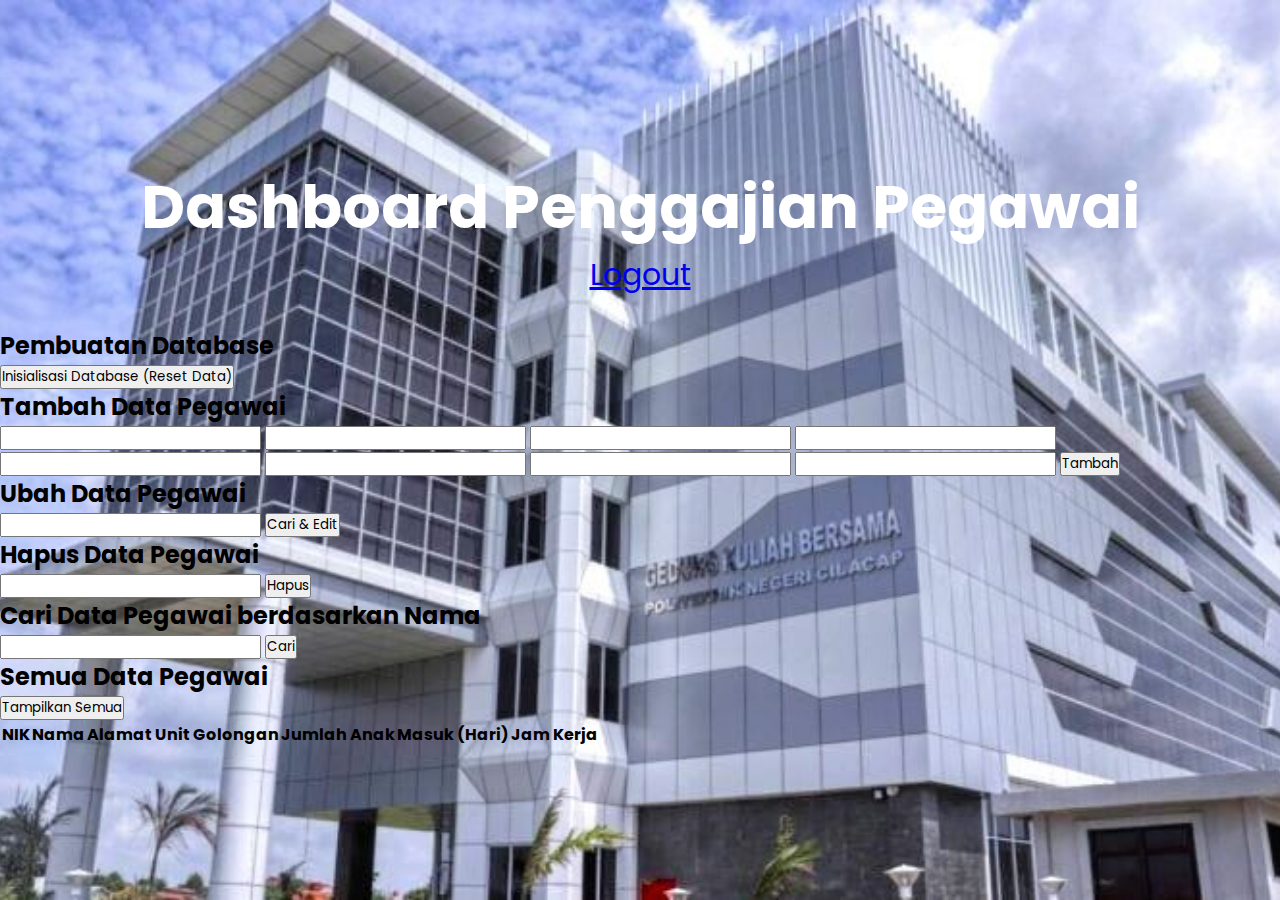
<file: project2/dashboard.html>
<!DOCTYPE html>
<html lang="en">
<head>
    <meta charset="UTF-8">
    <meta name="viewport" content="width=device-width, initial-scale=1.0">
    <link rel="stylesheet" href="style.css">
    <title>Dashboard Penggajian Pegawai</title>
</head>
<body>
    <div class="dashboard-container">
        <header>
            <h1>Dashboard Penggajian Pegawai</h1>
            <nav>
                <a href="index.html">Logout</a>
            </nav>
        </header>

        <section class="features">
            <!-- Pembuatan Database -->
            <div class="feature">
                <h2>Pembuatan Database</h2>
                <button onclick="initializeDatabase()">Inisialisasi Database (Reset Data)</button>
            </div>

            <!-- Tambah Data -->
            <div class="feature">
                <h2>Tambah Data Pegawai</h2>
                <form id="addForm">
                    <input type="text" id="nik" placeholder="NIK" required>
                    <input type="text" id="nama" placeholder="Nama" required>
                    <input type="text" id="alamat" placeholder="Alamat" required>
                    <input type="text" id="unit" placeholder="Unit" required>
                    <input type="text" id="golongan" placeholder="Golongan" required>
                    <input type="number" id="jumlahAnak" placeholder="Jumlah Anak" required>
                    <input type="number" id="masukHari" placeholder="Masuk (Hari)" required>
                    <input type="number" id="jamKerja" placeholder="Jam Kerja" required>
                    <button type="submit">Tambah</button>
                </form>
            </div>

            <!-- Ubah Data -->
            <div class="feature">
                <h2>Ubah Data Pegawai</h2>
                <input type="text" id="editNik" placeholder="Masukkan NIK untuk Edit">
                <button onclick="loadForEdit()">Cari & Edit</button>
                <form id="editForm" style="display:none;">
                    <input type="text" id="editNama" placeholder="Nama">
                    <input type="text" id="editAlamat" placeholder="Alamat">
                    <input type="text" id="editUnit" placeholder="Unit">
                    <input type="text" id="editGolongan" placeholder="Golongan">
                    <input type="number" id="editJumlahAnak" placeholder="Jumlah Anak">
                    <input type="number" id="editMasukHari" placeholder="Masuk (Hari)">
                    <input type="number" id="editJamKerja" placeholder="Jam Kerja">
                    <button type="submit">Simpan Perubahan</button>
                </form>
            </div>

            <!-- Hapus Data -->
            <div class="feature">
                <h2>Hapus Data Pegawai</h2>
                <input type="text" id="deleteNik" placeholder="Masukkan NIK untuk Hapus">
                <button onclick="deleteEmployee()">Hapus</button>
            </div>

            <!-- Cari Data -->
            <div class="feature">
                <h2>Cari Data Pegawai berdasarkan Nama</h2>
                <input type="text" id="searchNama" placeholder="Masukkan Nama">
                <button onclick="searchEmployee()">Cari</button>
                <div id="searchResults"></div>
            </div>

            <!-- Tampilkan Semua -->
            <div class="feature">
                <h2>Semua Data Pegawai</h2>
                <button onclick="displayAll()">Tampilkan Semua</button>
                <table id="employeeTable">
                    <thead>
                        <tr>
                            <th>NIK</th>
                            <th>Nama</th>
                            <th>Alamat</th>
                            <th>Unit</th>
                            <th>Golongan</th>
                            <th>Jumlah Anak</th>
                            <th>Masuk (Hari)</th>
                            <th>Jam Kerja</th>
                        </tr>
                    </thead>
                    <tbody></tbody>
                </table>
            </div>
        </section>
    </div>

    <script>
        // Fungsi untuk inisialisasi database (reset data dengan dummy)
        function initializeDatabase() {
            const dummyData = [
                { nik: "12345", nama: "John Doe", alamat: "Jl. ABC", unit: "IT", golongan: "A", jumlahAnak: 2, masukHari: 20, jamKerja: 8 },
                { nik: "67890", nama: "Jane Smith", alamat: "Jl. XYZ", unit: "HR", golongan: "B", jumlahAnak: 1, masukHari: 22, jamKerja: 7 }
            ];
            localStorage.setItem("employees", JSON.stringify(dummyData));
            alert("Database diinisialisasi!");
            displayAll();
        }

        // Fungsi untuk menambah data
        document.getElementById("addForm").addEventListener("submit", function(event) {
            event.preventDefault();
            const employees = JSON.parse(localStorage.getItem("employees")) || [];
            const newEmployee = {
                nik: document.getElementById("nik").value,
                nama: document.getElementById("nama").value,
                alamat: document.getElementById("alamat").value,
                unit: document.getElementById("unit").value,
                golongan: document.getElementById("golongan").value,
                jumlahAnak: parseInt(document.getElementById("jumlahAnak").value),
                masukHari: parseInt(document.getElementById("masukHari").value),
                jamKerja: parseInt(document.getElementById("jamKerja").value)
            };
            employees.push(newEmployee);
            localStorage.setItem("employees", JSON.stringify(employees));
            alert("Data ditambahkan!");
            displayAll();
            document.getElementById("addForm").reset();
        });

        // Fungsi untuk load data untuk edit
        function loadForEdit() {
            const nik = document.getElementById("editNik").value;
            const employees = JSON.parse(localStorage.getItem("employees")) || [];
            const employee = employees.find(e => e.nik === nik);
            if (employee) {
                document.getElementById("editNama").value = employee.nama;
                document.getElementById("editAlamat").value = employee.alamat;
                document.getElementById("editUnit").value = employee.unit;
                document.getElementById("editGolongan").value = employee.golongan;
                document.getElementById("editJumlahAnak").value = employee.jumlahAnak;
                document.getElementById("editMasukHari").value = employee.masukHari;
                document.getElementById("editJamKerja").value = employee.jamKerja;
                document.getElementById("editForm").style.display = "block";
            } else {
                alert("Pegawai tidak ditemukan!");
            }
        }

        // Fungsi untuk simpan edit
        document.getElementById("editForm").addEventListener("submit", function(event) {
            event.preventDefault();
            const nik = document.getElementById("editNik").value;
            const employees = JSON.parse(localStorage.getItem("employees")) || [];
            const index = employees.findIndex(e => e.nik === nik);
            if (index !== -1) {
                employees[index] = {
                    nik,
                    nama: document.getElementById("editNama").value,
                    alamat: document.getElementById("editAlamat").value,
                    unit: document.getElementById("editUnit").value,
                    golongan: document.getElementById("editGolongan").value,
                    jumlahAnak: parseInt(document.getElementById("editJumlahAnak").value),
                    masukHari: parseInt(document.getElementById("editMasukHari").value),
                    jamKerja: parseInt(document.getElementById("editJamKerja").value)
                };
                localStorage.setItem("employees", JSON.stringify(employees));
                alert("Data diubah!");
                displayAll();
                document.getElementById("editForm").style.display = "none";
            }
        });

        // Fungsi untuk hapus
        function deleteEmployee() {
            const nik = document.getElementById("deleteNik").value;
            let employees = JSON.parse(localStorage.getItem("employees")) || [];
            employees = employees.filter(e => e.nik !== nik);
            localStorage.setItem("employees", JSON.stringify(employees));
            alert("Data dihapus!");
            displayAll();
        }

        // Fungsi untuk cari
        function searchEmployee() {
            const nama = document.getElementById("searchNama").value.toLowerCase();
            const employees = JSON.parse(localStorage.getItem("employees")) || [];
            const results = employees.filter(e => e.nama.toLowerCase().includes(nama));
            const resultsDiv = document.getElementById("searchResults");
            resultsDiv.innerHTML = "";
            if (results.length > 0) {
                results.forEach(emp => {
                    resultsDiv.innerHTML += `<p>NIK: ${emp.nik}, Nama: ${emp.nama}, Alamat: ${emp.alamat}</p>`;
                });
            } else {
                resultsDiv.innerHTML = "<p>Tidak ditemukan.</p>";
            }
        }

        // Fungsi untuk tampilkan semua
        function displayAll() {
            const employees = JSON.parse(localStorage.getItem("employees")) || [];
            const tbody = document.querySelector("#employeeTable tbody");
            tbody.innerHTML = "";
            employees.forEach(emp => {
                tbody.innerHTML += `
                    <tr>
                        <td>${emp.nik}</td>
                        <td>${emp.nama}</td>
                        <td>${emp.alamat}</td>
                        <td>${emp.unit}</td>
                        <td>${emp.golongan}</td>
                        <td>${emp.jumlahAnak}</td>
                        <td>${emp.masukHari}</td>
                        <td>${emp.jamKerja}</td>
                    </tr>
                `;
            });
        }

        // Load data saat halaman dimuat
        window.onload = displayAll;
    </script>
</body>
</html>
</file>
<file: project2/style.css>
@import url('https://fonts.googleapis.com/css2?family=Poppins:ital,wght@400;500;600&display=swap');
*{
    margin: 0;
    padding: 0;
    box-sizing: border-box;
    font-family: 'Poppins', sans-serif;
}
body{
     margin: 0;
    height: 100vh;
    display: flex;
    justify-content: center;
    align-items: center;  
    background: url("images/gkb.jpg");
    background-size: cover;
    background-repeat: no-repeat;
    background-attachment: fixed;
    background-position: center;
}
.wrapper{
    display: flex;
    justify-content: center;
    align-items: center;
    min-height: 110vh;
    background: rgba(39, 39, 39, 0.4);
}
.nav{
    position: fixed;
    top: 0;
    display: flex;
    justify-content: space-around;
    width: 100%;
    height: 100px;
    line-height: 100px;
    background: linear-gradient(rgba(39,39,39, 0.6), transparent);
    z-index: 100;
}
.nav-logo p{
    color: white;
    font-size: 25px;
    font-weight: 600;
}
.nav-menu ul{
    display: flex;
}
.nav-menu ul{
    list-style-type: none;
}
.nav-menu ul li .link{
    text-decoration: none;
    font-weight: 500;
    color: #fff;
    padding-bottom: 15px;
    margin: 0 25px;
}
.link:hover, .active{
    border-bottom: 2px solid #fff;
}
.nav-button .btn{
    width: 130px;
    height: 40px;
    font-weight: 500;
    background: rgba(255, 255, 255, 0.4);
    border: none;
    border-radius: 30px;
    cursor: pointer;
    transition: all 0.3s ease;
}
.btn:hover{
    background: rgba(255, 255, 255, 0.3);
}
#registerBtn{
    margin-left: 15px;
}
.btn.white-btn{
    background: rgba(255, 255, 255, 0.7);
}
.btn.btn.white-btn-hover{
    background: rgba(255, 255, 255, 0.5);
}
.nav-menu-btn{
    display: none;
}
.form-box{
    position: relative;
    display: flex;
    align-items: center;
    justify-content: center;
    width: 512px;
    height: 420px;
    overflow: hidden;
    z-index: 2;
}
.login-container{
    position: absolute;
    left: 4px;
    width: 500px;
    display: flex;
    flex-direction: column;
    transition: .5s ease-in-out;
    padding: 30px;
    border-radius: 12px;
    background-color: rgba(255, 255, 255, 0.15);
    backdrop-filter: blur(8px);
    -webkit-backdrop-filter: blur(8px);
    box-shadow: 0 0 20px rgba(0, 0, 0, 0.3);
    text-shadow: 1px 1px 3px rgba(0, 0, 0, 0.7);
}
.register-container{
    position: absolute;
    right: -520px;
}
.top span{
    color: #fff;
    font-size: small;
    padding: 10px 0;
    display: flex;
    justify-content: center;
}
.top span a{
    font-weight: 500;
    color: #fff;
    margin-left: 5px;
}
header{
    color: #fff;
    font-size: 30px;
    text-align: center;
    padding: 10px 0 30px 0;
}
.two-forms{
    display: flex;
    gap: 10px;
}
.input-field{
    font-size: 15px;
    background: rgba(255, 255, 255, 0.2);
    color: #fff;
    height: 50px;
    width: 100%;
    padding: 0 10px 0 45px;
    border: none;
    border-radius: 30px;
    outline: none;
    transition: .2s ease-in-out;
}
.input-field:hover, .input-field:focus{
    background: rgba(255, 255, 255, 0.25);
} 
::-webkit-input-placeholder{
    color: #fff;
}
.input-box i{
    position: relative;
    top: -35px;
    left: 17px;
    color: #fff;
}
.submit{
    font-size: 15px;
    font-weight: 500;
    color: black;
    height: 45px;
    width: 100%;
    border: none;
    border-radius: 30px;
    outline: none;
    background: rgba(255, 255, 255, 0.7);
    cursor: pointer;
    transition: .3s ease-in-out;
}
.submit:hover{
    background: rgba(255, 255, 255, 0.5);
    box-shadow: 1px 5px 7px 1px rgba(255, 255, 255, 0.2);
}
.two-col{
    display: flex;
    justify-content: space-between;
    margin-top: 10px;
    color: #fff;
    font-size: small;
}
.two-col .one{
    display: flex;
    gap: 5px;
}
.two label a{
    text-decoration: none;
    color: #fff;
}
.two label a:hover{
    text-decoration: underline;
}
@media only screen and (max-width: 768px){
    .nav-button{
        display: none;
    }
    .nav-menu.responsive{
        top: 100px;
    }
    .nav-menu{
        position: absolute;
        top: -800px;
        display: flex;
        justify-content: center;
        background: rgba(255, 255, 255, 0.2);
        width: 100%;
        height: 90vh;
        backdrop-filter: blur(20px);
        transition: .3s;
    }
    .nav-menu ul{
        flex-direction: column;
        text-align: center;
    }
    .nav-menu-btn{
        display: block;
    }
    .nav-menu-btn i{
        font-size: 25px;
        color: #fff;
        padding: 10px;
        background: rgba(255, 255, 255, 0.2);
        border-radius: 50%;
        cursor: pointer;
        transition: .3s;
    }
    .nav-menu-btn i:hover{
        background: rgba(255, 255, 255, 0.15);
    }
}
@media only screen and (max-width: 540px) {
    .wrapper{
        min-height: 100vh;
    }
    .form-box{
        width: 100%;
        height: 500px;
    }
    .register-container, .login-container{
        width: 100%;
        padding: 0 20px;
    }
}
</file>
